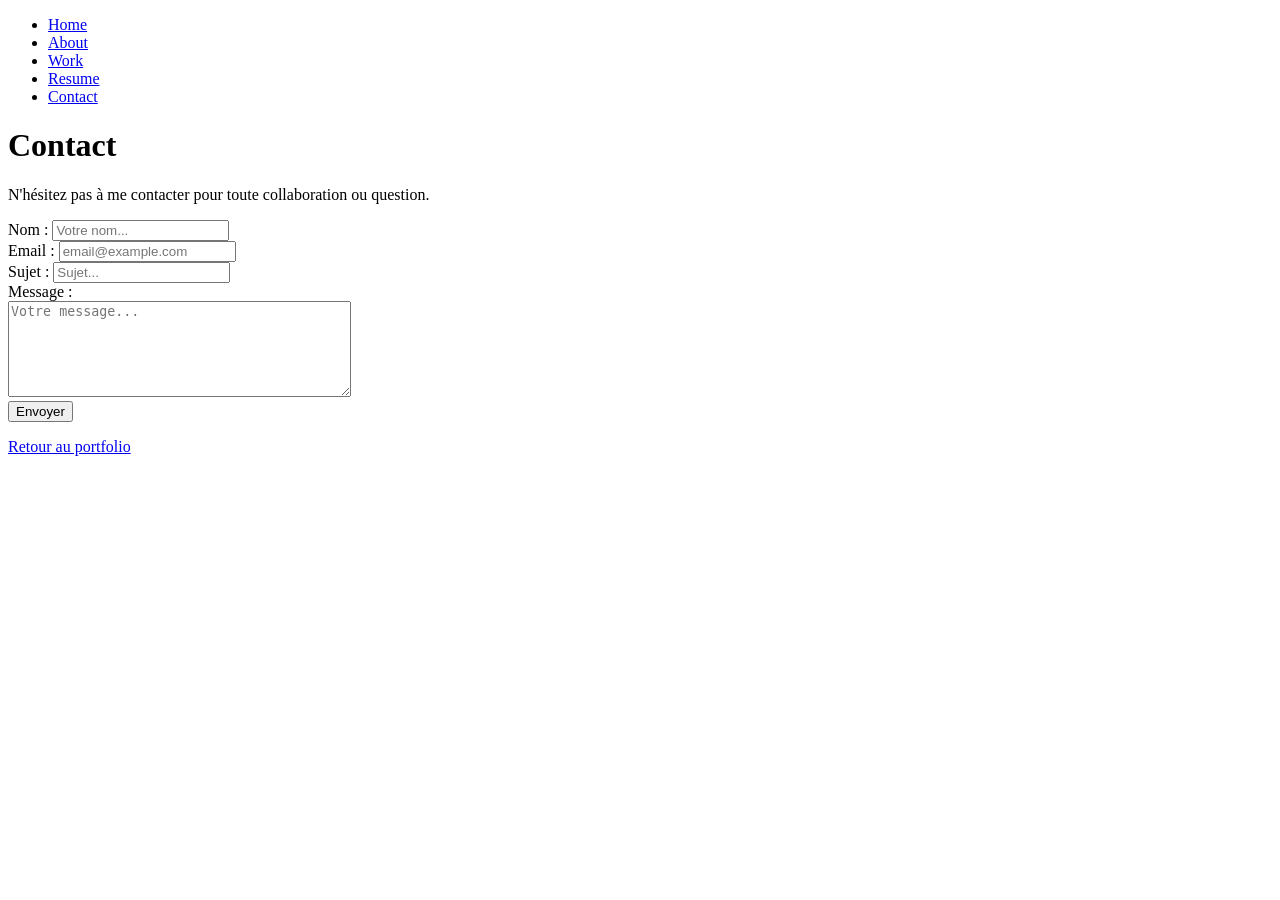
<file: contact.html>
<!DOCTYPE html>
<html lang="fr">
  <head>
    <meta charset="UTF-8" />
    <meta name="viewport" content="width=device-width, initial-scale=1.0" />
    <title>Contact - Sam Kallel</title>
  </head>

  <body>

    <header>
      <nav>
        <ul>
          <li><a href="index.html#home">Home</a></li>
          <li><a href="index.html#about">About</a></li>
          <li><a href="index.html#work">Work</a></li>
          <li><a href="index.html#resume">Resume</a></li>
          <li><a href="#">Contact</a></li>
        </ul>
      </nav>
    </header>

    <main>
      <h1>Contact</h1>
      <p>N'hésitez pas à me contacter pour toute collaboration ou question.</p>

      <form>
        <label for="nom">Nom :</label>
        <input
          type="text"
          id="nom"
          name="nom"
          placeholder="Votre nom..."
          required
        /><br />

        <label for="email">Email :</label>
        <input
          type="email"
          id="email"
          name="email"
          placeholder="email@example.com"
          required
        /><br />

        <label for="sujet">Sujet :</label>
        <input
          type="text"
          id="sujet"
          name="sujet"
          placeholder="Sujet..."
        /><br />

        <label for="message">Message :</label><br />
        <textarea
          id="message"
          name="message"
          rows="6"
          cols="40"
          placeholder="Votre message..."
        ></textarea><br />

        <input type="submit" value="Envoyer" />
      </form>
    </main>

    <footer>
      <p><a href="index.html">Retour au portfolio</a></p>
    </footer>

  </body>
</html>
</file>
